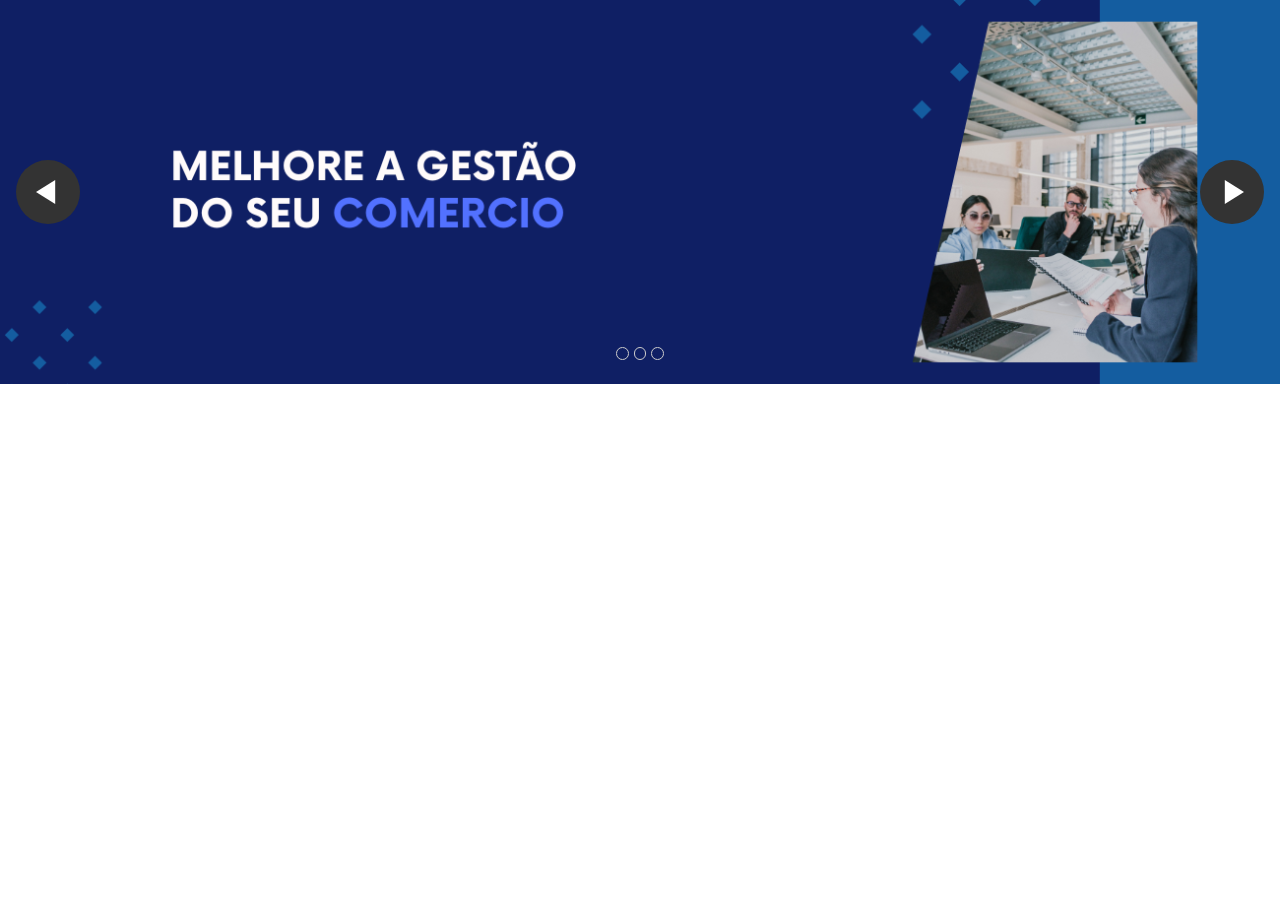
<file: index.html>
<!DOCTYPE html>
<html lang="pt-br">
<head>
    <meta charset="UTF-8">
    <meta name="viewport" content="width=device-width, initial-scale=1.0">
    <title>Bliblioteca de Elementos de HTML com CSS e JS</title>
    <link rel="stylesheet" href="slide.css">
</head>
<body>
    <section class="carousel" aria-label="Gallery">        
        <ol class="carousel__viewport">
            <li id="carousel__slide1" tabindex="0" class="carousel__slide">
                <div class="carousel__snapper desktop" style="background-image: url('imagens/1.png');"></div>
                <div class="carousel__snapper mobile" style="background-image: url('imagens/4.png');"></div>
                <a href="#carousel__slide4" class="carousel__prev">Go to last slide</a>
                <a href="#carousel__slide2" class="carousel__next">Go to next slide</a>
            </li>
            <li id="carousel__slide2" tabindex="0" class="carousel__slide">
                <div class="carousel__snapper desktop" style="background-image: url('imagens/2.png');"></div>
                <div class="carousel__snapper mobile" style="background-image: url('imagens/5.png');"></div>
                <a href="#carousel__slide1" class="carousel__prev">Go to previous slide</a>
                <a href="#carousel__slide3" class="carousel__next">Go to next slide</a>
            </li>
            <li id="carousel__slide3" tabindex="0" class="carousel__slide">
                <div class="carousel__snapper desktop" style="background-image: url('imagens/3.png');"></div>
                <div class="carousel__snapper mobile" style="background-image: url('imagens/6.png');"></div>
                <a href="#carousel__slide2" class="carousel__prev">Go to previous slide</a>
                <a href="#carousel__slide1" class="carousel__next">Go to next slide</a>
            </li>
        </ol>
        <aside class="carousel__navigation">
            <ol class="carousel__navigation-list">
                <li class="carousel__navigation-item">
                    <a href="#carousel__slide1" class="carousel__navigation-button">Go to slide 1</a>
                </li>
                <li class="carousel__navigation-item">
                    <a href="#carousel__slide2" class="carousel__navigation-button">Go to slide 2</a>
                </li>
                <li class="carousel__navigation-item">
                    <a href="#carousel__slide3" class="carousel__navigation-button">Go to slide 3</a>
                </li>
            </ol>
        </aside>
    </section>

</body>
</html>
</file>
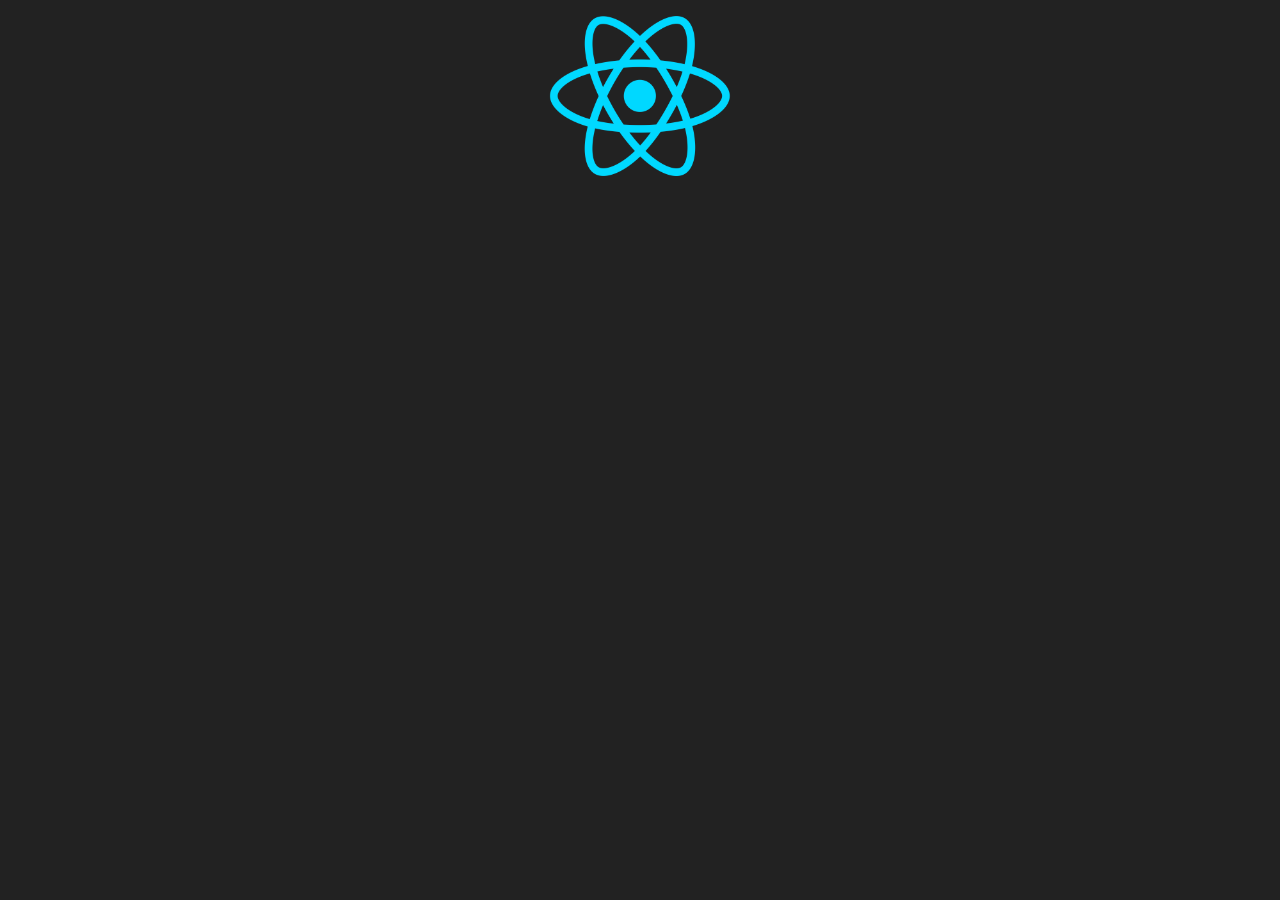
<file: Key-Frame/index.html>
<!DOCTYPE html>
<html lang="pt-br">
<head>
    <meta charset="UTF-8">
    <meta name="viewport" content="width=device-width, initial-scale=1.0">
    <title>React</title>
    <link rel="stylesheet" href="estilo.css">
</head>
<body>
    <img src="imagens/react.png">
</body>
</html>
</file>
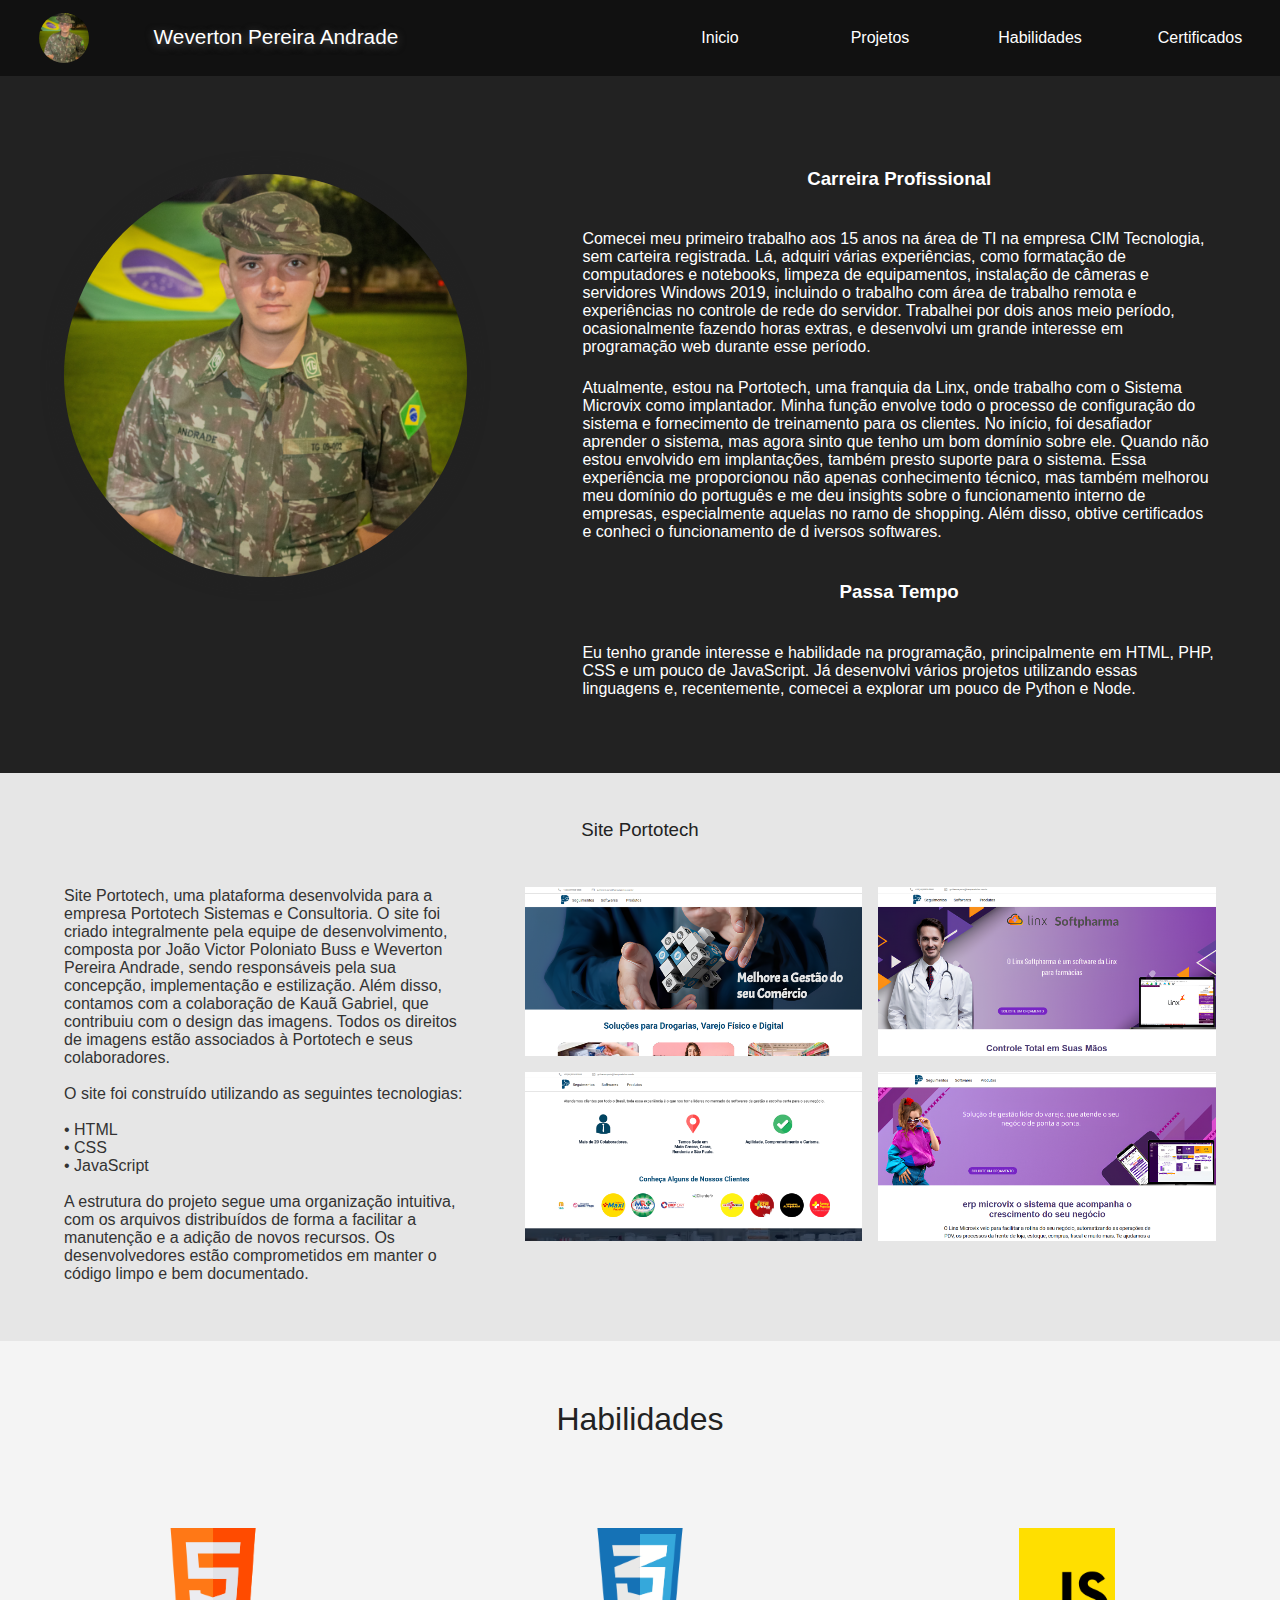
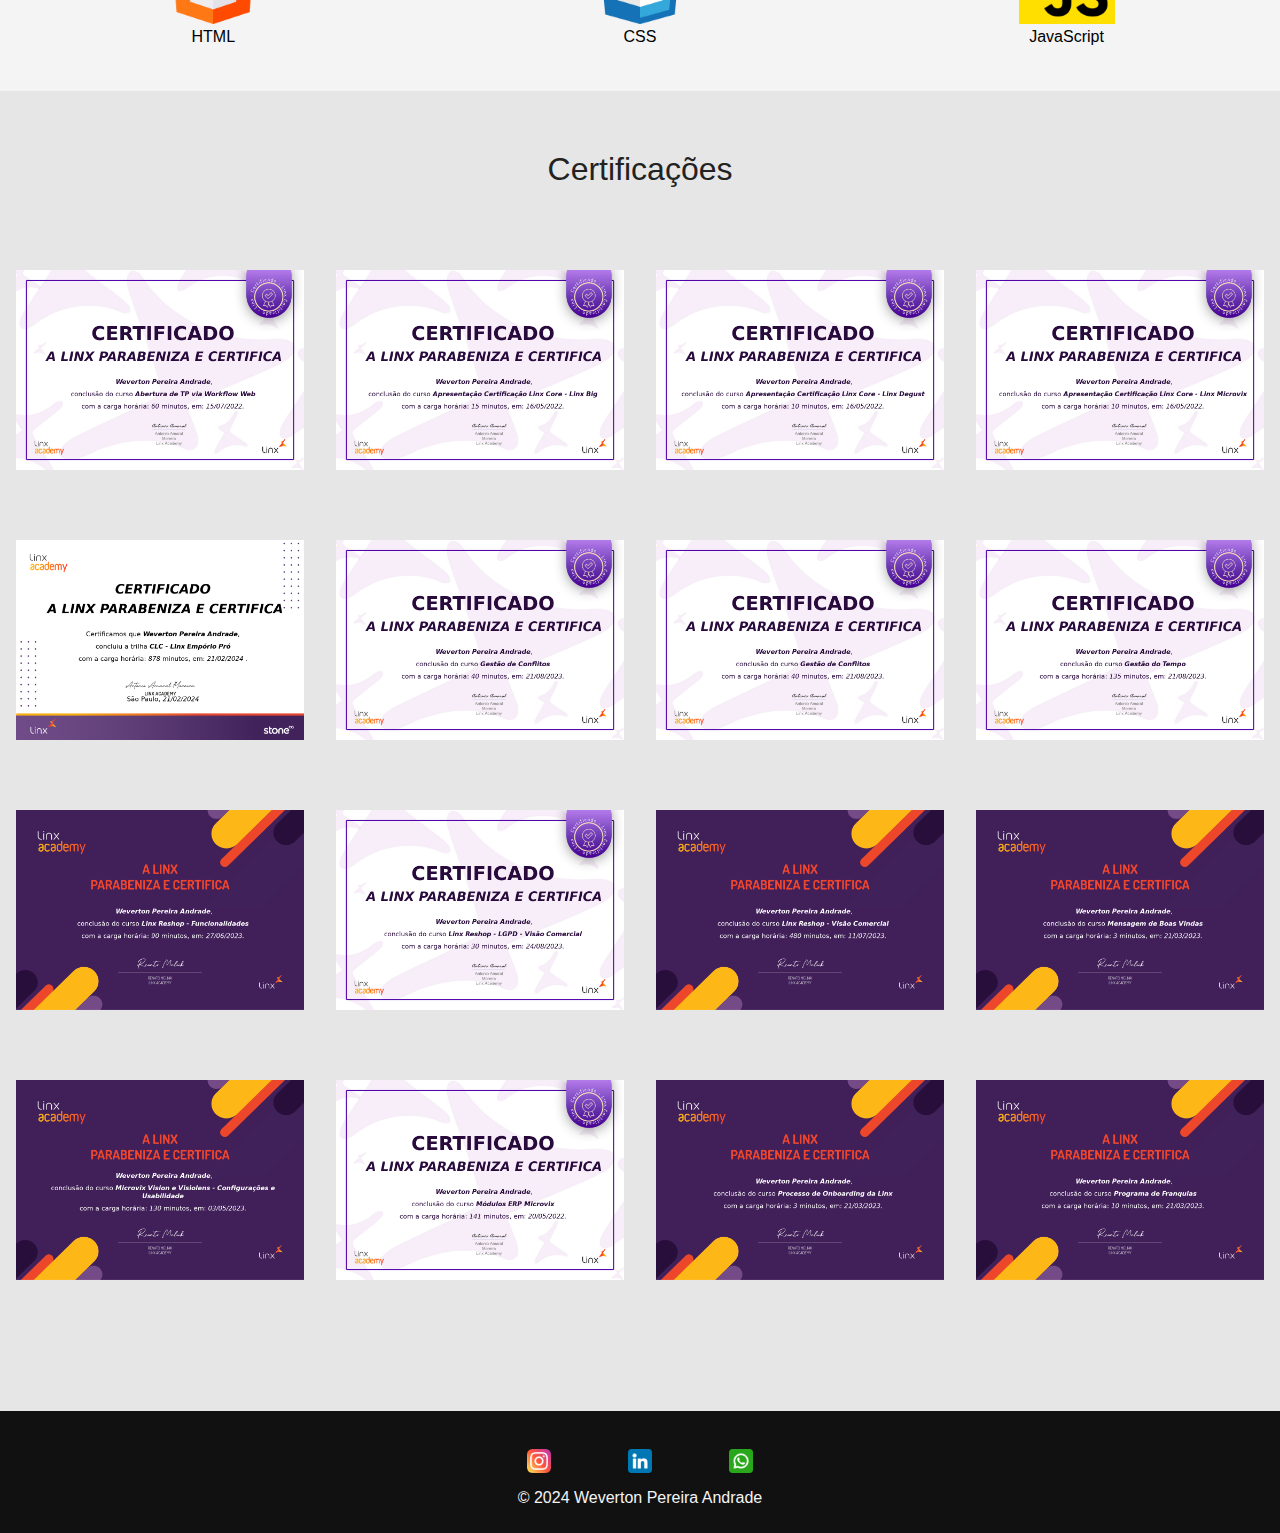
<file: Meu Site/index.html>
<!DOCTYPE html>
<html lang="pt-br">
<head>
    <meta charset="UTF-8">
    <meta name="viewport" content="width=device-width, initial-scale=1.0">
    <link rel="stylesheet" href="estilo-index.css">
    <title>Weverton</title>
</head>
<body>
    <div class="estrutura">
            <header>
                <div class="perfil">
                    <a href="#"><img src="imagens/perfil.jpeg" alt="Perfil"></a>
                </div>
                <div class="nome">
                    <h1>Weverton Pereira Andrade</h1>
                </div>
            </header>
            <nav>
                <ul class="menu">
                    <li><a href="#"><span>Inicio</span></a></li>
                    <li><a href="#projetos"><span>Projetos</span></a></li>
                    <li><a href="#habilidades"><span>Habilidades</span></a></li>
                    <li><a href="#certificados"><span>Certificados</span></a></li>
                </ul>
            </nav>
            <main>
                <div class="perfil foto-perfil desktop">
                    <img src="imagens/perfil.jpeg" alt="Perfil">
                </div>
                <h3 class="carreira-profissional">Carreira Profissional</h3>
                <p>
                    Comecei meu primeiro trabalho aos 15 anos na área de TI na empresa CIM Tecnologia, 
                    sem carteira registrada. Lá, adquiri várias experiências, como formatação de 
                    computadores e notebooks, limpeza de equipamentos, instalação de câmeras e 
                    servidores Windows 2019, incluindo o trabalho com área de trabalho remota e 
                    experiências no controle de rede do servidor. Trabalhei por dois anos meio
                    período, ocasionalmente fazendo horas extras, e desenvolvi um grande interesse 
                    em programação web durante esse período.
                </p>
                <p>
                    Atualmente, estou na Portotech, uma franquia da Linx, onde trabalho com o Sistema 
                    Microvix como implantador. Minha função envolve todo o processo de configuração do 
                    sistema e fornecimento de treinamento para os clientes. No início, foi desafiador 
                    aprender o sistema, mas agora sinto que tenho um bom domínio sobre ele. Quando não 
                    estou envolvido em implantações, também presto suporte para o sistema. Essa 
                    experiência me proporcionou não apenas conhecimento técnico, mas também melhorou 
                    meu domínio do português e me deu insights sobre o funcionamento interno de empresas, 
                    especialmente aquelas no ramo de shopping. Além disso, obtive certificados e conheci 
                    o funcionamento de d    iversos softwares.
                </p>
                <h3 class="passa-tempo">Passa Tempo</h3>
                <p>
                    Eu tenho grande interesse e habilidade na programação, principalmente em HTML, PHP,
                    CSS e um pouco de JavaScript. Já desenvolvi vários projetos utilizando essas linguagens
                    e, recentemente, comecei a explorar um pouco de Python e Node.
                </p>
            </main>
            <article class="projetos" id="projetos">
                <h1 class="projetos">Projetos</h1>
                <h3 class="site-portotech">Site Portotech</h3>
                <p>
                    Site Portotech, uma plataforma desenvolvida para a empresa Portotech Sistemas e 
                    Consultoria. O site foi criado integralmente pela equipe de desenvolvimento, composta 
                    por João Victor Poloniato Buss e Weverton Pereira Andrade, sendo responsáveis pela sua 
                    concepção, implementação e estilização. Além disso, contamos com a colaboração de Kauã 
                    Gabriel, que contribuiu com o design das imagens. Todos os direitos de imagens estão 
                    associados à Portotech e seus colaboradores.<br><br>
                
                    O site foi construído utilizando as seguintes tecnologias:<br><br>

                    • HTML<br>
                    • CSS<br>
                    • JavaScript<br><br>

                    A estrutura do projeto segue uma organização intuitiva, com os arquivos distribuídos 
                    de forma a facilitar a manutenção e a adição de novos recursos. Os desenvolvedores 
                    estão comprometidos em manter o código limpo e bem documentado.
                </p>
                <div class="galeria-site-portotech">
                    <img src="imagens/portotech1.png" alt="Página Inicial">
                    <img src="imagens/portotech2.png" alt="Página do Softpharma">
                    <img src="imagens/portotech3.png" alt="Página Inicial Clientes">
                    <img src="imagens/portotech4.png" alt="Página do Microvix">
                </div>
                <br>
            </article>
            <article class="habilidades" id="habilidades">
                <h1 class="habilidade" >Habilidades</h1>
                <div class="galeria-habilidades">
                    <div class="galeria-habilidades-item"><img src="imagens/habilidade1.png" alt="HTML"><br><span>HTML</span></div>
                    <div class="galeria-habilidades-item"><img src="imagens/habilidade2.png" alt="CSS"><br><span>CSS</span></div>
                    <div class="galeria-habilidades-item"><img src="imagens/habilidade3.png" alt="JS"><br><span>JavaScript</span></div>
                    <div class="galeria-habilidades-item"><img src="imagens/habilidade4.png" alt="PHP"><br><span>PHP</span></div>
                    <div class="galeria-habilidades-item"><img src="imagens/habilidade5.png" alt="Windows"><br><span>Windows</span></div>
                </div>
            </article>
            <article class="certificacoes" id="certificados">
                <h1 class="certificacoes">Certificações</h1>
                <div class="galeria-certificados">
                    <div class="galeria-certificados-item"><img src="imagens/certificados/certificates_abertura_de_tp_via_workflow_web_57449.png" ></div>
                    <div class="galeria-certificados-item"><img src="imagens/certificados/certificates_apresentação_certificação_linx_core_-_linx_big_57454.png" ></div>
                    <div class="galeria-certificados-item"><img src="imagens/certificados/certificates_apresentação_certificação_linx_core_-_linx_degust_57455.png" ></div>
                    <div class="galeria-certificados-item"><img src="imagens/certificados/certificates_apresentação_certificação_linx_core_-_linx_microvix_57450.png" ></div>
                    <div class="galeria-certificados-item"><img src="imagens/certificados/certificates_apresentação_certificação_linx_core_-_linx_reshop_9960.png" ></div>
                    <div class="galeria-certificados-item"><img src="imagens/certificados/certificates_apresentação_certificação_linx_core_-_microvix_beauty_57452.png" ></div>
                    <div class="galeria-certificados-item"><img src="imagens/certificados/certificates_apresentação_da_certificação_linx_core_92857.png" ></div>
                    <div class="galeria-certificados-item"><img src="imagens/certificados/certificates_apresentação_da_linx_1440.png"></div>
                    <div class="galeria-certificados-item"><img src="imagens/certificados/certificates_as_4_condutas_do_líder_(4dx)_57456.png"></div>
                    <div class="galeria-certificados-item"><img src="imagens/certificados/certificates_case_-_certificação_linx_core_-_linx_microvix_57457.png" ></div>
                    <div class="galeria-certificados-item"><img src="imagens/certificados/certificates_linx_microvix_-_modulos_avançados_57464.png" ></div>
                    <div class="galeria-certificados-item"><img src="imagens/certificados/certificates_linx_microvix_-_ferramentas_de_suporte_aos_consultores_57463.png" ></div>
                </div>              
                <div class="galeria-certificados">                      
                    <div class="galeria-certificados-item"><img src="imagens/certificados/certificates_clc_-_linx_emporio_pro_96555.png" ></div>
                    <div class="galeria-certificados-item"><img src="imagens/certificados/certificates_gestão_de_conflitos_42410.png" ></div>
                    <div class="galeria-certificados-item"><img src="imagens/certificados/certificates_gestão_de_conflitos_42410.png" ></div>
                    <div class="galeria-certificados-item"><img src="imagens/certificados/certificates_gestão_do_tempo_42385.png" ></div>
                    <div class="galeria-certificados-item"><img src="imagens/certificados/certificates_integração_microvix_beauty_x_microvix_57458.png" ></div>
                    <div class="galeria-certificados-item"><img src="imagens/certificados/certificates_introdução_à_certificação_reshop_9961.png" ></div>
                    <div class="galeria-certificados-item"><img src="imagens/certificados/certificates_jornada_digital_para_franquias_-_colaboradores_1839.png" ></div>
                    <div class="galeria-certificados-item"><img src="imagens/certificados/certificates_linx_microvix_-_acessos_57459.png" ></div>
                    <div class="galeria-certificados-item"><img src="imagens/certificados/certificates_linx_microvix_-_conhecendo_o_erp_microvix_57460.png" ></div>
                    <div class="galeria-certificados-item"><img src="imagens/certificados/certificates_linx_microvix_-_estrutura_de_portais_57462.png" ></div>
                    <div class="galeria-certificados-item"><img src="imagens/certificados/certificates_linx_microvix_-_tools_777.png" ></div>
                    <div class="galeria-certificados-item"><img src="imagens/certificados/certificates_linx_microvix_-_processos_consultores_57465.png" ></div>
                </div>              
                <div class="galeria-certificados">                      
                    <div class="galeria-certificados-item"><img src="imagens/certificados/certificates_linx_reshop_-_funcionalidades_9969.png" ></div>
                    <div class="galeria-certificados-item"><img src="imagens/certificados/certificates_linx_reshop_-_lgpd_-_visão_comercial_43894.png" ></div>
                    <div class="galeria-certificados-item"><img src="imagens/certificados/certificates_linx_reshop_-_visão_comercial_11091.png" ></div>
                    <div class="galeria-certificados-item"><img src="imagens/certificados/certificates_mensagem_de_boas_vindas_1444.png" ></div>
                    <div class="galeria-certificados-item"><img src="imagens/certificados/certificates_mercado_de_proximidade_-_emporio_pop_e_pro_92819.png" ></div>
                    <div class="galeria-certificados-item"><img src="imagens/certificados/certificates_microvix_beauty_-_ambiente_administrativo_101993.png" ></div>
                    <div class="galeria-certificados-item"><img src="imagens/certificados/certificates_microvix_beauty_-_nota_fiscal_de_serviço_(nfs-e)_851.png" ></div>
                    <div class="galeria-certificados-item"><img src="imagens/certificados/certificates_microvix_beauty_101992.png" ></div>
                    <div class="galeria-certificados-item"><img src="imagens/certificados/certificates_microvix_bem-estar-comercial_101974.png" ></div>
                    <div class="galeria-certificados-item"><img src="imagens/certificados/certificates_microvix_estética_-_ambiente_sede_57466.png" ></div>
                    <div class="galeria-certificados-item"><img src="imagens/certificados/certificates_técnico_avançado_11042.png" ></div>
                    <div class="galeria-certificados-item"><img src="imagens/certificados/certificates_webservice_microvix_57476.png" ></div>
                </div>                              
                <div class="galeria-certificados">                     
                    <div class="galeria-certificados-item"><img src="imagens/certificados/certificates_microvix_vision_e_visiolens_-_configurações_e_usabilidade_894.png" ></div>
                    <div class="galeria-certificados-item"><img src="imagens/certificados/certificates_modulos_erp_microvix_57471.png" ></div>
                    <div class="galeria-certificados-item"><img src="imagens/certificados/certificates_processo_de_onboarding_da_linx_1445.png" ></div>
                    <div class="galeria-certificados-item"><img src="imagens/certificados/certificates_programa_de_franquias_1452.png" ></div>
                    <div class="galeria-certificados-item"><img src="imagens/certificados/certificates_raio_x_-_visão_cliente_42372.png" ></div>
                    <div class="galeria-certificados-item"><img src="imagens/certificados/certificates_segurança_da_informação_43882.png" ></div>
                    <div class="galeria-certificados-item"><img src="imagens/certificados/certificates_softwares_gravadores_de_tela_57475.png" ></div>
                    <div class="galeria-certificados-item"><img src="imagens/certificados/certificates_treinamento_linx_emporio_pro_96554.png" ></div>
                </div>
            </article>
            <footer>
                <span class="redesocial"> 
                    <a href="#"><img src="imagens/instagram.png"></a> 
                    <a href="#"><img src="imagens/linkedin.png"></a> 
                    <a href="#"><img src="imagens/whatsapp.png"></a> 
                </span>
                <p>© 2024 Weverton Pereira Andrade</p>
            </footer>
    </div>

</body>
</html>
</file>
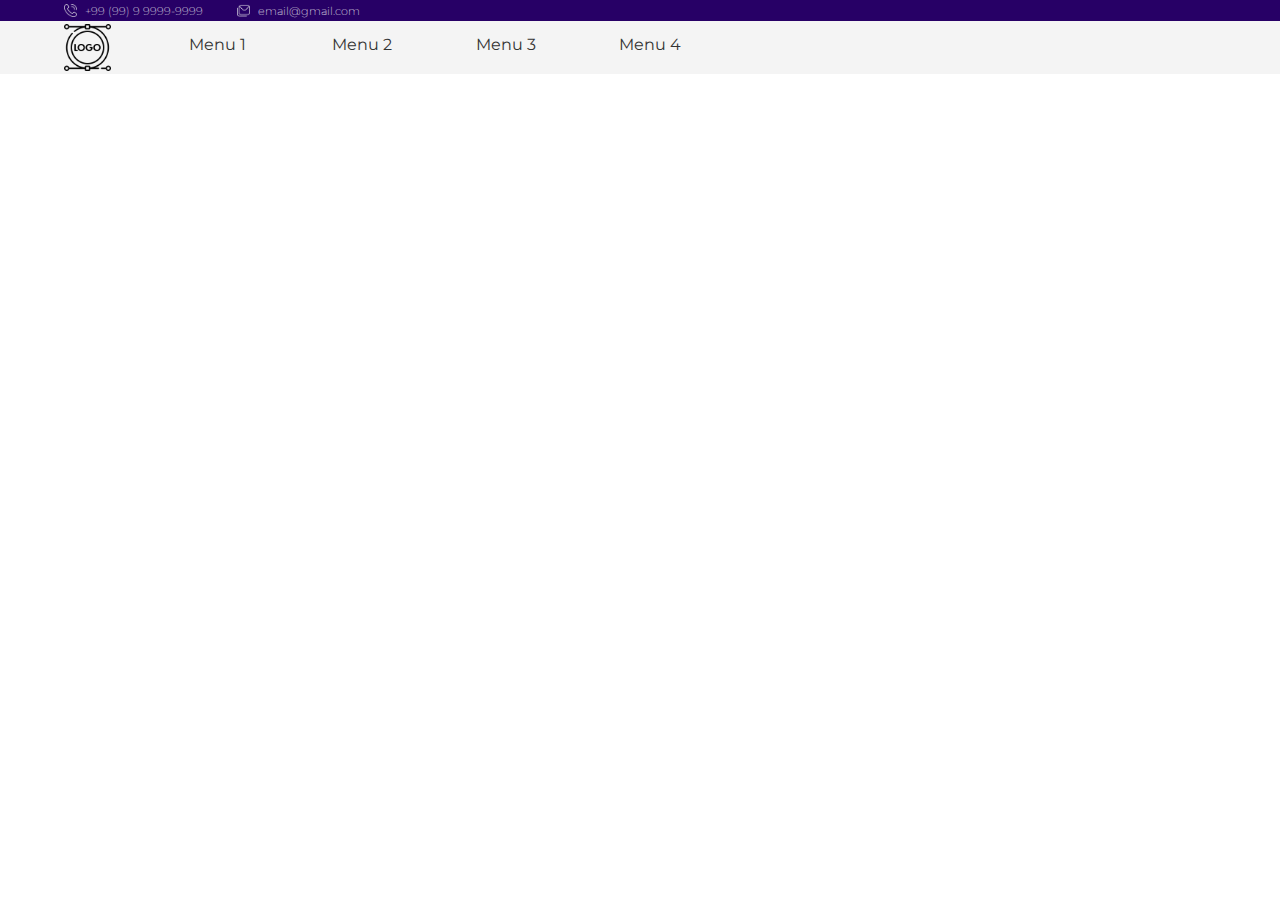
<file: Cabeçalho/cabecalho.html>
<!DOCTYPE html>
<html lang="pt-br">
<head>
    <meta charset="UTF-8">
    <meta name="viewport" content="width=device-width, initial-scale=1.0">
    <link rel="stylesheet" href="estilo-cabecalho.css">
</head>
<body>
    <section class="cabecalho">
            <div class="contatos">
                <main class="margem">
                    <img src="icones/telefone.png" alt="Telefone" class="telefone">
                    <span class="telefone"><a href="#">+99 (99) 9 9999-9999</a></span>
                    <img src="icones/email.png" alt="E-mail" class="email">
                    <span class="email"><a href="#">email@gmail.com</a></span>
                </main>
            </div>
            <div class="container">
                <main class="margem">
                    <a class="logo" href="#"><img src="imagens/logo.png" alt="Logo" class="logo"></a>
                    <nav class="menu">
                        <ul>
                            <li><a href="#"><span>Menu 1</span></a></li>
                            <li><a href="#"><span>Menu 2</span></a></li>
                            <li class="listar-submenu"><a href="#"><span>Menu 3</span></a>
                                <ul>
                                    <li><a href="#"><span>Submenu 1</span></a></li>
                                    <li><a href="#"><span>Submenu 2</span></a></li>
                                    <li><a href="#"><span>Submenu 3</span></a></li>
                                </ul>
                            </li>
                            <li><a href="#"><span>Menu 4</span></a></li>
                        </ul>
                    </nav>
                </main>
            </div>
    </section>
</body>
</html>
</file>
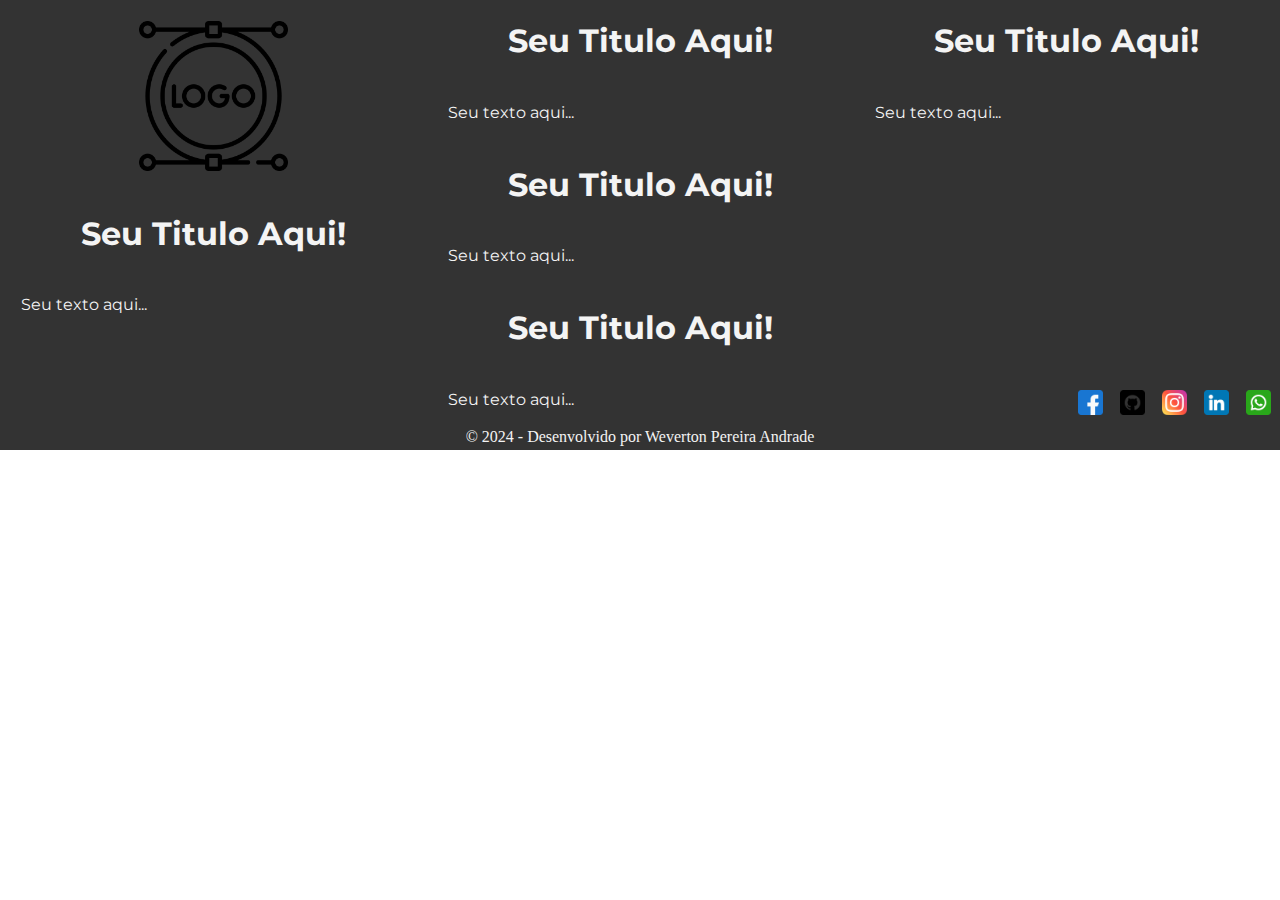
<file: Rodape/rodape.html>
<!DOCTYPE html>
<html lang="pt-br">
<head>
    <meta charset="UTF-8">
    <meta name="viewport" content="width=device-width, initial-scale=1.0">
    <link rel="stylesheet" href="estilo-rodape.css">
</head>
<body>
    <footer class="rodape">
        <section class="box">
            <section class="left">
                <img src="imagens/logomarca.png" alt="Logomarca" class="logomarca">
                <h1 class="tituloleft">Seu Titulo Aqui!</h1>
                <p class="paragrafoleft">
                    Seu texto aqui...
                </p>
            </section>
            <section class="center">
                <h1 class="titulocenter">Seu Titulo Aqui!</h1>
                <p class="paragrafocenter">
                    Seu texto aqui...
                </p>
                <h1 class="titulocenter">Seu Titulo Aqui!</h1>
                <p class="paragrafocenter">
                    Seu texto aqui...
                </p>
                <h1 class="titulocenter">Seu Titulo Aqui!</h1>
                <p class="paragrafocenter">
                    Seu texto aqui...
                </p>
            </section>
            <section class="right">
                <h1 class="tituloright">Seu Titulo Aqui!</h1>
                <p class="paragraforight">
                    Seu texto aqui...
                </p>
                <div class="redessociais">
                    <a href="#" class="facebook"><img src="icones/facebook.png" alt="Facebook" class="facebook"></a>
                    <a href="#" class="Github"><img src="icones/github.png" alt="Github" class="github"></a>
                    <a href="#" class="Instagram"><img src="icones/instagram.png" alt="Instagram" class="instagram"></a>
                    <a href="#" class="linkedin"><img src="icones/linkedin.png" alt="Linkedin" class="linkedin"></a>
                    <a href="#" class="whatsapp"><img src="icones/whatsapp.png" alt="Whatsapp" class="whatsapp"></a>
                </div>
            </section>
        </section>
        <section class="copyright">
            &copy 2024 - Desenvolvido por Weverton Pereira Andrade
        </section>
    </footer>
</body>
</html>
</file>
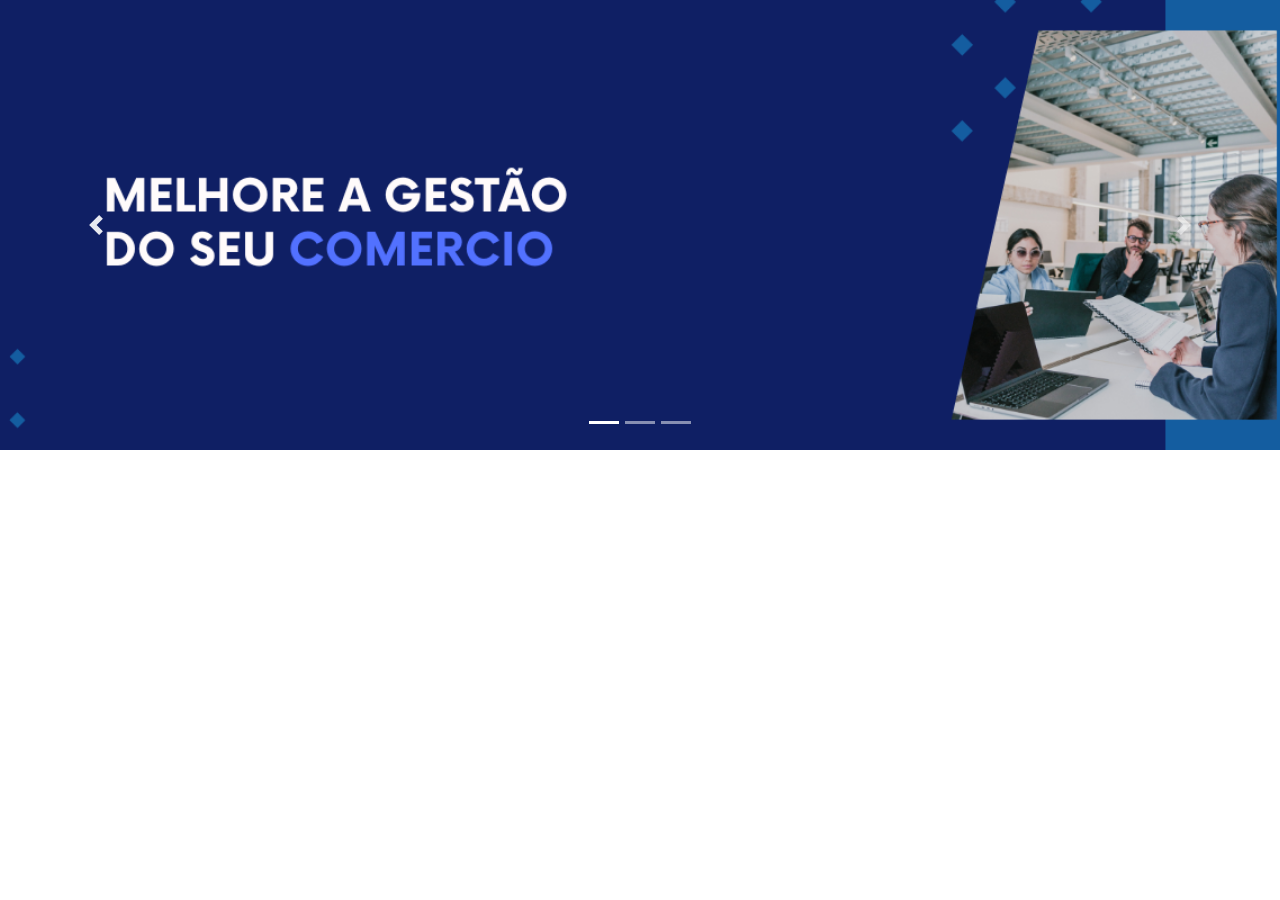
<file: Slide-Carrosel/slide-carrosel.html>
<link href="//maxcdn.bootstrapcdn.com/bootstrap/4.1.1/css/bootstrap.min.css" rel="stylesheet" id="bootstrap-css">
<script src="//maxcdn.bootstrapcdn.com/bootstrap/4.1.1/js/bootstrap.min.js"></script>
<script src="//cdnjs.cloudflare.com/ajax/libs/jquery/3.2.1/jquery.min.js"></script>

<!DOCTYPE html>
<html lang="pt-br" dir="ltr">
<head>
    <meta charset="utf-8">
    <link rel="stylesheet" href="estilo-slide-carrosel.css">
    <meta name="viewport" content="width=device-width, initial-scale=1, shrink-to-fit=no">
</head>
<body>
    <div id="carouselExampleIndicators" class="carousel slide my-carousel my-carousel" data-ride="carousel">
        <ol class="carousel-indicators">
            <li data-target="#carouselExampleIndicators " data-slide-to="0" class="active"></li>
            <li data-target="#carouselExampleIndicators " data-slide-to="1"></li>
            <li data-target="#carouselExampleIndicators " data-slide-to="2"></li>
        </ol>
        <div class="carousel-inner" role="listbox">
            <div class="carousel-item active img1" style="background-image: url('imagens/1.png')"></div>
            <div class="carousel-item img2" style="background-image: url('imagens/2.png')"></div>
            <div class="carousel-item img3" style="background-image: url('imagens/3.png')"></div>
        </div>
        <a class="carousel-control-prev" href="#carouselExampleIndicators" role="button" data-slide="prev">
            <span class="carousel-control-prev-icon" aria-hidden="true"></span>
            <span class="sr-only">Previous</span>
        </a>
        <a class="carousel-control-next" href="#carouselExampleIndicators" role="button" data-slide="next">
            <span class="carousel-control-next-icon" aria-hidden="true"></span>
            <span class="sr-only">Next</span>
        </a>
    </div>
</body>
<script src="https://code.jquery.com/jquery-3.3.1.slim.min.js" integrity="sha384-q8i/X+965DzO0rT7abK41JStQIAqVgRVzpbzo5smXKp4YfRvH+8abtTE1Pi6jizo" crossorigin="anonymous"></script>
<script src="https://cdnjs.cloudflare.com/ajax/libs/popper.js/1.14.6/umd/popper.min.js" integrity="sha384-wHAiFfRlMFy6i5SRaxvfOCifBUQy1xHdJ/yoi7FRNXMRBu5WHdZYu1hA6ZOblgut" crossorigin="anonymous"></script>
<script src="https://stackpath.bootstrapcdn.com/bootstrap/4.2.1/js/bootstrap.min.js" integrity="sha384-B0UglyR+jN6CkvvICOB2joaf5I4l3gm9GU6Hc1og6Ls7i6U/mkkaduKaBhlAXv9k" crossorigin="anonymous"></script>
</html>
</file>
<file: slide.css>
/* 
====================================================================================================
                                            CARROSEL - SLIDE
====================================================================================================

Essenccial para todo inicio de CSS.

*/
body {
    width: 100vw;
    height: 100vh;
    margin: 0;
    padding: 0;
    font-family: 'Lato', sans-serif;
}
/*
Esconder as scrollbar e fazer que o padding não espanda as tags pai.
*/
* {
    box-sizing: border-box;
    scrollbar-color: transparent transparent;
    scrollbar-width: 0px;
}
*::-webkit-scrollbar {
    width: 0;
}
*::-webkit-scrollbar-track {
    background: transparent;
}
*::-webkit-scrollbar-thumb {
    background: transparent;
    border: none;
}
* {
    -ms-overflow-style: none;
}
/*
Inicio do CSS
*/
ol, li {
    list-style: none;
    margin: 0;
    padding: 0;
}
.carousel {
    position: relative;
    padding-top: 0;
    height: 30vw;
    outline: none;
}
.carousel__viewport {
    position: absolute;
    top: 0;
    right: 0;
    bottom: 0;
    left: 0;
    display: flex;
    overflow-x: scroll;
    height: 100%;
    outline: none;
}
/*

flex-grow: Controla a capacidade de um item flexível crescer para preencher 
o espaço disponível no contêiner flexível. Um valor de 0 significa que o 
item não deve crescer.

flex-shrink: Controla a capacidade de um item flexível encolher para caber 
no espaço disponível no contêiner flexível. Um valor de 0 significa que o 
item não deve encolher.

flex-basis: Define o tamanho inicial do item flexível antes de qualquer 
espaço adicional ser distribuído. Um valor de 100% significa que o item deve
ocupar 100% do espaço disponível no contêiner.

*/
.carousel__slide {
    position: relative;
    flex: 0 0 100%;
    width: 100%;
    outline: none;
}
/*

A propriedade content em CSS é usada para inserir conteúdo adicional
em elementos HTML. Ela é frequentemente usada em combinação com 
pseudoelementos (::before e ::after) para adicionar conteúdo decorativo
ou informativo a um elemento sem a necessidade de alterar o HTML.

Quando usada com o valor counter(), como em content: counter(item);, 
ela é usada para exibir o valor de um contador CSS. Os contadores CSS
são usados para contar elementos específicos em um documento HTML, como
itens de uma lista, por exemplo. A função counter() é usada para 
recuperar e exibir o valor de um contador específico.



No caso de transform: translate3d(-50%,-40%,70px);:

-50%: Isso move o elemento 50% do seu próprio tamanho para a esquerda em 
relação ao seu próprio ponto de origem (normalmente o centro do elemento). 
Isso é útil para centralizar horizontalmente um elemento em relação ao seu 
contêiner.

-40%: Isso move o elemento 40% do seu próprio tamanho para cima em relação 
ao seu próprio ponto de origem. Isso é útil para posicionar o elemento 
verticalmente em relação ao seu contêiner.

70px: Isso move o elemento 70 pixels para longe do espectador na direção 
z. Isso cria um efeito de profundidade tridimensional, onde o elemento 
parece estar mais distante do observador.

*/
.carousel__slide:before {
    position: absolute;
    top: 50%;
    left: 50%;
    transform: translate3d(-50%,-40%,70px);
    color: #fff;
    font-size: 2em;
}
.carousel__snapper {
    position: absolute;
    top: 0;
    left: 0;
    width: 100%;
    height: 100%;
    scroll-snap-align: center;
  }
  
  @media (hover: hover) {
    .carousel__snapper {
      animation-name: snap;
      animation-timing-function: ease;
      animation-duration: 4s;
      animation-iteration-count: infinite;
    }
    
    .carousel__slide:last-child .carousel__snapper {
      animation-name: snap;
    }

   
  
  @keyframes snap {
    96% {
      scroll-snap-align: center;
    }
    97% {
      scroll-snap-align: none;
    }
    99% {
      scroll-snap-align: none;
    }
    100% {
      scroll-snap-align: center;
    }
  }
  
@media (prefers-reduced-motion: reduce) {
  .carousel__snapper {
    animation-name: none;
  }
}
.carousel:hover .carousel__snapper, .carousel:focus-within .carousel__snapper {
  animation-name: none;
}
.carousel__navigation {
  position: absolute;
  top:87%;
  right: 0;
  bottom: 0;
  left: 0;
  text-align: center;
}
.carousel__navigation-list, .carousel__navigation-item {
  display: inline-block;
}
.carousel__navigation-button {
  display: inline-block;
  width: 1vw;
  height: 1vw;
  background-clip: content-box;
  border: 0.1vw solid #ccc;
  border-radius: 50%;
  font-size: 0;
  transition: transform 0.1s;
}

.carousel::before,
.carousel::after,
.carousel__prev,
.carousel__next {
  position: absolute;
  top: 0;
  margin-top: 15%;
  width: 4rem;
  height: 4rem;
  transform: translateY(-50%);
  border-radius: 50%;
  font-size: 0;
  outline: 0;
}

.carousel::before,
.carousel__prev {
  left: 1rem;
}

.carousel::after,
.carousel__next {
  right: 1rem;
}

.carousel::before,
.carousel::after {
  content: '';
  z-index: 1;
  background-color: #333;
  background-size: 1.5rem 1.5rem;
  background-repeat: no-repeat;
  background-position: center center;
  color: #fff;
  font-size: 2.5rem;
  line-height: 4rem;
  text-align: center;
  pointer-events: none;
}

.carousel::before {
  background-image: url("data:image/svg+xml,%3Csvg viewBox='0 0 100 100' xmlns='http://www.w3.org/2000/svg'%3E%3Cpolygon points='0,50 80,100 80,0' fill='%23fff'/%3E%3C/svg%3E");
}

.carousel::after {
  background-image: url("data:image/svg+xml,%3Csvg viewBox='0 0 100 100' xmlns='http://www.w3.org/2000/svg'%3E%3Cpolygon points='100,50 20,100 20,0' fill='%23fff'/%3E%3C/svg%3E");
}

.desktop{
  display:block;
}
.mobile{
  display: none;
}
.carousel__snapper{
  background-blend-mode: overlay;
  background-size: cover;
  background-position: center;
  background-repeat: no-repeat;
}
.active {
  background-color: red;
  color: red;
}
  @media screen and (max-width:500px){
    .desktop{
        display:none;
      }
      .mobile{
        display: block;
      }
      .carousel {
        height: 70vw;
      }
  }
</file>
<file: Key-Frame/estilo.css>
*{
    margin: 0;
    padding: 0;
    box-sizing: border-box;
}
body{
    width: 100vw;
    height: 100vh;
    text-align: center;
    overflow: hidden;
    background-color: #222;
}
img{
    width:15%;
    animation: rotate infinite 10s linear;
}
@keyframes rotate{
    0% {
        transform: rotate(0deg);
        margin-top: 0;
        margin-left:0;
    }
    10%{
        margin-left: 5vw;
    }
    25%{
        margin-left:10vw;
    }
    40%{
        margin-left:5vw;
    }
    50%{
        margin-top: calc(100vh - 17%);
    }
    60%{
        margin-left:-5vw;
    }
    75%{
        margin-left: -10vw;
    }
    90%{
        margin-left:-5vw;
    }
    100% {
        transform: rotate(100deg);
        margin-top: 0;
        margin: left 0;;
    }
    0% {
        transform: rotate(0deg);
        margin-top: 0;
        margin-left:0;
    }
    10%{
        margin-left: 5vw;
    }
    25%{
        margin-left:10vw;
    }
    40%{
        margin-left:5vw;
    }
    50%{
        margin-top: calc(100vh - 17%);
    }
    60%{
        margin-left:-5vw;
    }
    75%{
        margin-left: -10vw;
    }
    90%{
        margin-left:-5vw;
    }
    100% {
        transform: rotate(100deg);
        margin-top: 0;
        margin: left 0;;
    }
}
</file>
<file: Meu Site/estilo-index.css>
/*MOBILE*/
*{
    margin: 0;
    padding: 0;
    box-sizing: border-box;
    font-family: sans-serif;
}

.estrutura{
    display: grid;
    grid-template-rows: 75px 48px auto auto auto auto;
    grid-template-columns:100%;
    grid-template-areas: 
    'cabecalho cabecalho'
    'menu menu'
    'conteudo conteudo' 
    'projetos projetos' 
    'habilidades habilidades' 
    'certificacoes certificacoes' 
    'rodape rodape';
    height: 100vh;
}
header{
    position: fixed;
    display: grid;
    grid-template-rows: 100%;
    grid-template-columns:20% 80%;
    width: 100%;
    height: 76px;
    background-color: #111;
    grid-template-areas: 
    'foto-perfil nome';
    z-index: 50;
}
.perfil{
    display: flex;
    grid-area: foto-perfil;
    padding: 10%;
    justify-content: center;
}
.perfil img{
    height: 100%;
    border-radius: 50%;
}
.nome{
    color: #fff;
    text-shadow: 0 2px 8px #555;
    grid-area: nome;
}
.nome h1{
    font-weight: 400;
    font-size: 1.3rem;
    padding-block: calc(35px - 0.6rem);
    padding-left: 5%;
}
nav{
    background-color: #111;
    position: fixed;
    width: 100%;
    top: 75px;
    height: 48px;
    z-index: 50;
    
}
main{
    grid-area: conteudo;
    background-color: #f4f4f4;
    padding: 0 5%;
    
}
article.projetos{
    grid-area: projetos;
    background-color: #e6e6e6;
    padding: 0 5%;
    padding-bottom: 40px;
}
article.habilidades{
    grid-area: habilidades;
    background-color: #f4f4f4;
    overflow: hidden;
    height: 350px;
    text-align: center;
}
article.certificacoes{
    grid-area: certificacoes;
    background-color: #e6e6e6;
    overflow: hidden;
    height: 580px ;
    text-align: center;
}
footer{
    display: flex;
    flex-direction: column;
    grid-area: rodape;
    background-color: #111;
    padding: 5%;
    color: #f4f4f4;
    text-align: center;
}
.menu{
    display: flex;
    width: 100%;
    height: 100%;
    flex-direction: row;
    
}
.menu li {
    display: flex;
    list-style: none;
    width: 100%;
    height: 3rem;
}
.menu li a{
    width: 100%;
    line-height: 3rem;
    text-decoration: none;
    color: #fff;
    text-align: center;
    scroll-behavior: smooth;
}
.menu li a:hover{
    background-color: #222;
    transition: 0.5s;
}
main h1, article h1{
    display: flex;
    color: #222;
    width: 100%;
    margin: 60px 0;
    justify-content: center;
    font-weight: 500;
}
main h3, article h3{
    display: flex;
    color: #222;
    width: 100%;
    margin: 4% 0;
    justify-content: center;
    font-weight: 500;
}
main p, article p{
    text-align: left;
    margin: 5% 0;
    color: #333;
}
.galeria-site-portotech{
    display: grid;
    grid-template-columns: repeat(1, 1fr);
    gap: 1rem;
}
.galeria-site-portotech>img{
    width: 100%;
    aspect-ratio: 2 / 1; 
    object-fit: cover;
}  

.galeria-habilidades{
    display: flex;
    width: 100%;
    animation: passagem-auto-habilidades infinite 12s ease;
    z-index: 1;
}
.galeria-habilidades-item{
    flex: 0 0 auto;
    width: 50%;
}
.galeria-habilidades-item img {
    padding-top: 7%;
    height: 70%;
    z-index: 1;
}
@keyframes passagem-auto-habilidades {
    0%{
        transform: translateX(0%);
    }
    7.5%{
        transform: translateX(-50%)
    }
    25%{
        transform: translateX(-50%);
    }
    32.5%{
        transform: translateX(-100%);
    }
    50%{
        transform: translateX(-100%);
    }
    57.5%{
        transform: translateX(-150%)
    }
    75%{
        transform: translateX(-150%);
    }
    82.5%{
        transform: translateX(-00%);
    }
    100%{
        transform: translateX(-00%);
    }
}
.galeria-certificados{
    display: flex;
    width: 100%;

    animation: passagem-auto-certificados infinite 25s ;
}
.galeria-certificados-item{
    flex: 0 0 auto;
    width: 33.33%;
}
.galeria-certificados-item img{
    padding-top: 7%;
    width: 90%;
    z-index: 1;
}
@keyframes passagem-auto-certificados {
    0%{
        transform: translateX(0%);
    }
    7.5%{
        transform: translateX(-100%)
    }
    25%{
        transform: translateX(-100%);
    }
    32.5%{
        transform: translateX(-200%);
    }
    50%{
        transform: translateX(-200%);
    }
    57.5%{
        transform: translateX(-300%)
    }
    75%{
        transform: translateX(-300%);
    }
    82.5%{
        transform: translateX(-00%);
    }
    100%{
        transform: translateX(-00%);
    }

}
footer a{
    text-decoration: none;
    color:#f4f4f4;
}
.redesocial{
    padding: 5%;
    flex-direction: row;
}
.redesocial img{
    width: 10%;
    margin-inline:3%;
}
.desktop{
    display: none;
}
/*TABLET*/
@media (min-width: 500px){
    header{
        grid-template-columns:17% 83%;
    }
    .galeria-site-portotech{
        grid-template-columns: repeat(2, 1fr);
    }
    article.projetos h1{
        display: none;
    }
    .galeria-habilidades-item{
        width: 33.33%;
    }
    @keyframes passagem-auto-habilidades {
        0%{
            transform: translateX(0%);
        }
        7.5%{
            transform: translateX(-33%)
        }
        25%{
            transform: translateX(-33%);
        }
        32.5%{
            transform: translateX(-66%);
        }
        50%{
            transform: translateX(-66%);
        }
        57.5%{
            transform: translateX(-99%)
        }
        75%{
            transform: translateX(-99%);
        }
        82.5%{
            transform: translateX(-00%);
        }
        100%{
            transform: translateX(-00%);
        }
    }
}
.galeria-certificados{
    height: 220px;
}
article.certificacoes{
    height: 1050px;
}
.redesocial img{
    width: 5%;
}
.redesocial{
    padding: 3%;
}

/*DESKTOP*/
@media (min-width: 1050px){
    .desktop{
        display: block;
    }
    .estrutura{
        grid-template-rows: 50px 25px auto auto auto auto;
        grid-template-columns:30% auto;
        grid-template-areas: 
        'cabecalho menu'
        'cabecalho menu '
        'conteudo conteudo' 
        'projetos projetos'
        'habilidades habilidades'
        'certificacoes certificacoes'
        'rodape rodape';
    }
    header{
        width: 50%;
        grid-template-columns:20% 80%;
    }
    nav{
        position: fixed;
        width: 50%;
        height: 76px;
        left: 50%;
        top:0;
    }
    .menu li{
        height: 100%;
    }
    .menu li a{
        line-height: 4.8rem;
    }
    main{
        width: 100%;
        padding-block: 5%;
        background-color: #222;
        
    }
    .foto-perfil{
        width: 35%;
        margin: 0;
        padding: 0;
        float: left;
        margin-top: 3%;
    }
    .foto-perfil img{
        width: 100%;
        margin: 0;
        padding: 0;
        box-shadow: 0 0 20px #222;
    }
    main h3, main p{
        width:55%;
        position: relative;
        float: right;
        margin: 0;
        padding: 0;
        color: #fff;
    }
    main h3{
        font-weight: 600;
        margin-block: 2.5%;
    }
    main p{
        margin-block: 1%;
    }
    article.projetos{
        width:100%;
        padding: 0 5%;
    }
    article.projetos h1{
        display: none;
    }
    article.projetos p{
        float: left;
        width: 35%;
        margin: 0;
        padding: 0;
        margin-bottom: 5%;
    }
    .galeria-site-portotech{
        width:60%;
        grid-template-columns: repeat(2, 1fr);
        float: right;
        margin-bottom: 5%;

    }

    .galeria-certificados-item{
        width: 25%;
    }

    .galeria-certificados{
        height: 270px;
        animation: passagem-auto-certificados infinite 15s ;
    }
    article.certificacoes{
        height: 1320px;
    }
    .redesocial img{
        width: 2%;
    }
    .redesocial{
        padding: 1%;
    }
    footer{
        padding: 2%;
    }
    @keyframes passagem-auto-certificados {
        0%{
            transform: translateX(0%);
        }
        7.5%{
            transform: translateX(-100%)
        }
        25%{
            transform: translateX(-100%);
        }
        32.5%{
            transform: translateX(-100%);
        }
        50%{
            transform: translateX(-200%);
        }
        57.5%{
            transform: translateX(-200%)
        }
        75%{
            transform: translateX(-200%);
        }
        82.5%{
            transform: translateX(-00%);
        }
        100%{
            transform: translateX(-00%);
        }
    
    }
}
</file>
<file: Cabeçalho/estilo-cabecalho.css>
@font-face {
    font-family: 'Montserrat';
    src: url('fontes/Montserrat/Montserrat-VariableFont_wght.ttf') format('truetype');
}
@font-face {
    font-family: 'Montserrat';
    font-style: italic;
    src: url('fontes/Montserrat/Montserrat-Italic-VariableFont_wght.ttf') format('truetype');
}
*{
    margin:0;
    padding:0;
    box-sizing: border-box;
}
.cabecalho{
    display: fixed;
    width: 100%;
    height: 70px;
}
.margem{
    display: flex;
    width: 90%;
    height: 100%;
    margin: 0 auto;
}
.contatos{
    display: flex;
    width: 100%;
    height: 30%;
    background-color: #270066;
    flex-direction: row;
}
.contatos img{
    margin:auto 0;
    margin-right: 8px;
    height: 60%;
}
.contatos img.email{
    margin-left: 3%;
}
.contatos span{
    margin:auto 0;
    font-size: 70%;
    font-family: 'Montserrat', sans-serif;
    font-weight: 200;
}
.contatos span a{
    color: #f4f4f4;
    text-decoration: none;
    font-family: 'Montserrat', sans-serif;
}
.container{
    display: flex;
    width: 100%;
    height: 75%;
    background-color: #f4f4f4;
}
img.logo{
    height: 100%;
}
a.logo{
    height: 90%;
    margin: auto 0;
    margin-right: 3%;
}
.menu{
    display: flex;
    height: 100%;
    width: 50%;
}
.menu ul{
    list-style: none;
    display: flex;
    flex-direction: row;
    width: 100%;

}
.menu ul li{
    display: flex;
    flex-wrap: wrap;
    height: 100%;
    flex: 1;
}
.menu ul li a{
    text-decoration: none;
    color: #333;
    width: 100%;
    height: 100%;
    text-align: center;
    line-height: 3rem;
    font-family: 'Montserrat', sans-serif;
}
.menu ul li a:hover{
    text-shadow: 0 0 8px #333;
}
.menu ul li:hover > ul{
    display: block;
}
.menu ul li ul{
    display: none;
    background-color: #f4f4f4;
    border-top:3px solid #270066;
}
.menu ul li ul li{
    height: auto;
}
.menu ul li ul li a{
    text-align: left;
    padding-left:0.5rem;
}
@media screen and (max-width:600px){
    .menu{
        width: 100%;
    }
    .menu ul li ul{
        position: absolute;
        top:73px;
        left:5%;
        width:90%;

    }
}
</file>
<file: Rodape/estilo-rodape.css>
@font-face {
    font-family: 'Montserrat';
    src: url('fontes/Montserrat/Montserrat-VariableFont_wght.ttf') format('truetype');
}
@font-face {
    font-family: 'Montserrat';
    font-style: italic;
    src: url('fontes/Montserrat/Montserrat-Italic-VariableFont_wght.ttf') format('truetype');
}
*{
    margin: 0;
    padding: 0;
    box-sizing: border-box;
}
footer{
    width: 100%;
    height: 450px;
    display: flex;
    flex-direction: column;
    flex-wrap: nowrap;
    background-color: #333;
}
.box{
    width: 100%;
    display: flex;
    flex-direction: row;
    height: 95%;
}
.left{
    display: flex;
    flex-direction: column;
    flex: 1;
}
.left .logomarca{
    height: 35%;
    margin:5% auto;
}
.left .tituloleft{
    margin: 5% auto;
    color: #f4f4f4;
    font-family: 'Montserrat', sans-serif;
}
.left .paragrafoleft{
    width: 90%;
    margin: 5% auto;
    color: #f4f4f4;
    font-family: 'Montserrat', sans-serif;
}
.center{
    display: flex;
    flex-direction: column;
    flex: 1;
}
.center .titulocenter{
    margin: 5% auto;
    color: #f4f4f4;
    font-family: 'Montserrat', sans-serif;
}
.center .paragrafocenter{
    width: 90%;
    margin: 5% auto;
    color: #f4f4f4;
    font-family: 'Montserrat', sans-serif;
}
.right{
    display: flex;
    flex-direction: column;
    flex: 1;
}
.right .tituloright{
    margin: 5% auto;
    color: #f4f4f4;
    font-family: 'Montserrat', sans-serif;
}
.right .paragraforight{
    width: 90%;
    margin: 5% auto;
    color: #f4f4f4;
    font-family: 'Montserrat', sans-serif;
}
.redessociais{
    display: flex;
    margin-top:auto;
    width: 100%;
    justify-content: right;
}
.redessociais a{
    margin: 2%;
}
.redessociais a img{
    height: 25px;
}
.copyright{
    width: 100%;
    color: #f4f4f4;
    text-align: center;
}
@media screen and (max-width:500px){
    footer{
        height: 260px;
    }
    .left .logomarca{
        height: 20%;
        margin:8% auto;
    }
    .left .tituloleft{
        margin: 8% auto;
        font-size: 0.65rem;
    }
    .left .paragrafoleft{
        margin: 8% auto;
        font-size: 0.5rem;
    }
    .center .titulocenter{
        margin: 10% auto;
        font-size: 0.65rem;
    }
    .center .paragrafocenter{
        margin: 8% auto;
        font-size: 0.5rem;
    }
    .right .tituloright{
        margin: 8% auto;
        font-size: 0.65rem;
    }
    .right .paragraforight{
        margin: 10% auto;
        font-size: 0.5rem;
    }
    .redessociais{
        display: flex;
        margin-top:auto;
        width: 100%;
        justify-content: right;
        margin-bottom: 10%;
    }
    .redessociais a{
        margin: 2%;
    }
    .redessociais a img{
        height: 15px;
    }
    .copyright{
        font-size: 0.5rem;
    }
}
</file>
<file: Slide-Carrosel/estilo-slide-carrosel.css>
.my-nav{
  position: absolute;
  z-index: 10;
  width: 100%;
}
.carousel-item {
  height: 50vh;
  background: no-repeat center center scroll;
  -webkit-background-size: cover;
  -moz-background-size: cover;
  -o-background-size: cover;
  background-size: cover;
}
@media screen and (max-width:500px) {
  .carousel-item {
    height: 350px;
  }
  .img1{
    background-image: url('imagens/4.png')  !important;
  }
  .img2{
    background-image: url('imagens/5.png')  !important;
  }
  .img3{
    background-image: url('imagens/6.png') !important;
  }
  
}
</file>
